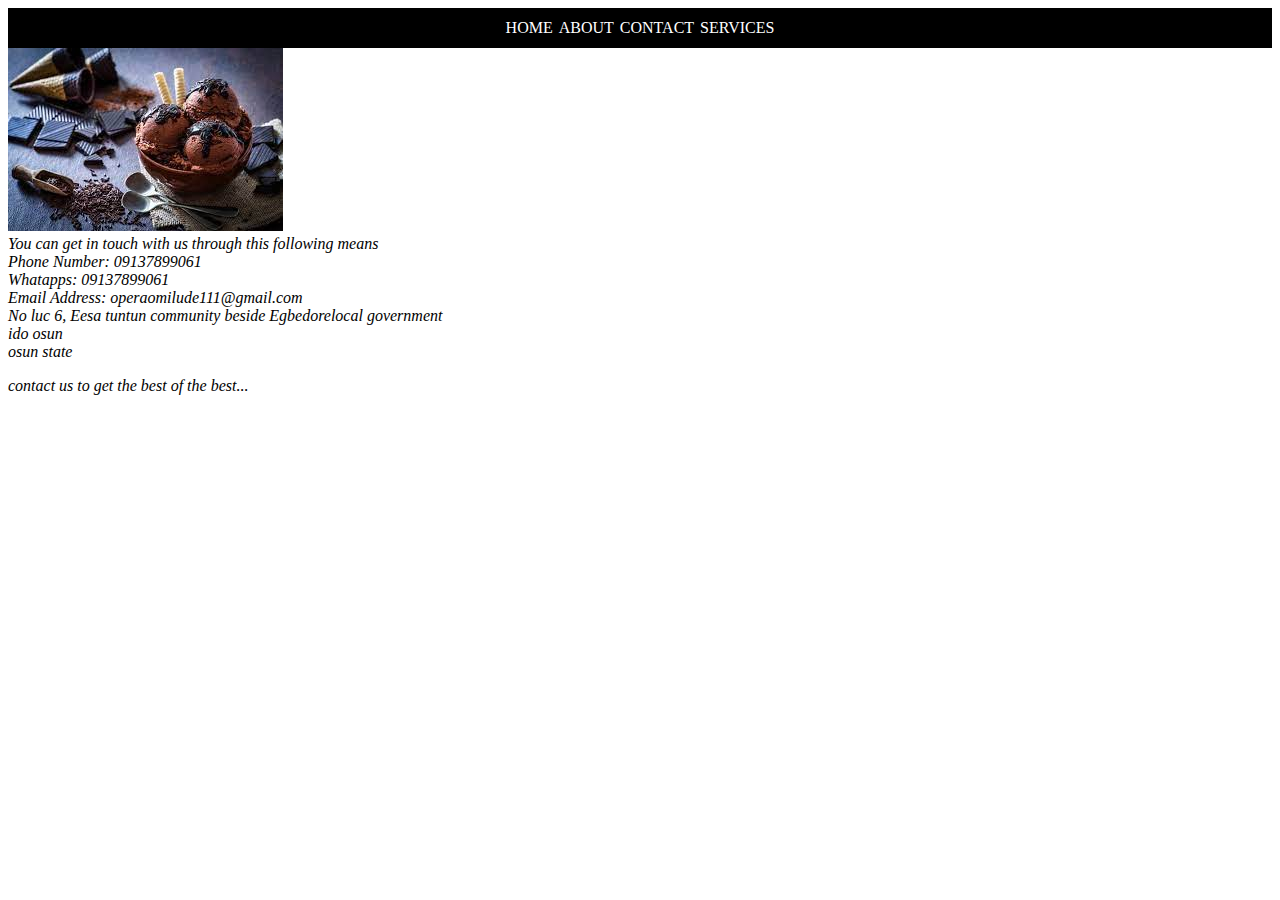
<file: pages/contact.html>
<!DOCTYPE html>
<html lang="en">
<head>
    <meta charset="UTF-8">
    <meta name="viewport" content="width=device-width, initial-scale=1.0">
    <title>Document</title>
    <link rel="stylesheet" href="../css/navigation.css">
</head>
<body>
    <nav>
        <a href="../index.html">HOME</a>
        <a href="about.html">ABOUT</a>
        <a href="contact.html">CONTACT</a>
        <a href="services.html">SERVICES</a>
    </nav>
    <img src="download (27).jpg" alt="">
<div> <i> You can get in touch with us through this following means</i> </div>
<div><i>Phone Number: 09137899061</i></div>
<div><i>Whatapps: 09137899061</i></div>
<div><i>Email Address: operaomilude111@gmail.com</i></div>
<div><i>No luc 6, Eesa tuntun community beside Egbedorelocal government</i></div>
<div><i>ido osun</i></div>
<div><i>osun state</i></div>
<p><i>contact us to get the best of the best...</i></p>
<p><iframe src="https://www.google.com/maps/embed?pb=!1m18!1m12!1m3!1d252988.30353556015!2d4.370422900710946!3d7.795940168516067!2m3!1f0!2f0!3f0!3m2!1i1024!2i768!4f13.1!3m3!1m2!1s0x103787f338944589%3A0xaf2e1ebeea355d9a!2sEgbedore%20Local%20Council%20Development%20Area%20Secretariat%2C%20Ido-Osun!5e0!3m2!1sen!2sng!4v1665329845886!5m2!1sen!2sng" width="600" height="450" style="border:0;" allowfullscreen="" loading="lazy" referrerpolicy="no-referrer-when-downgrade"></iframe></p>
</body>
</html>
</file>
<file: css/navigation.css>
nav a{
    text-decoration: none;
    color: white;
    padding: 1px;
    display: inline-block;
}
nav{
     background-color: black;
     text-align: center;
     padding: 10px 0;
}
nav a:hover{
    color:black ;
    background-color: white;
}
.uuu{
    width: 50%;
    border: 1px solid black;
    border-collapse: collapse;
    margin-top: 20px;
}
.uuu tr,
.uuu td{
    border: 0.5px solid black;
    padding: 10px 0;
}
.uuu td{
    text-align: center;
}
</file>
